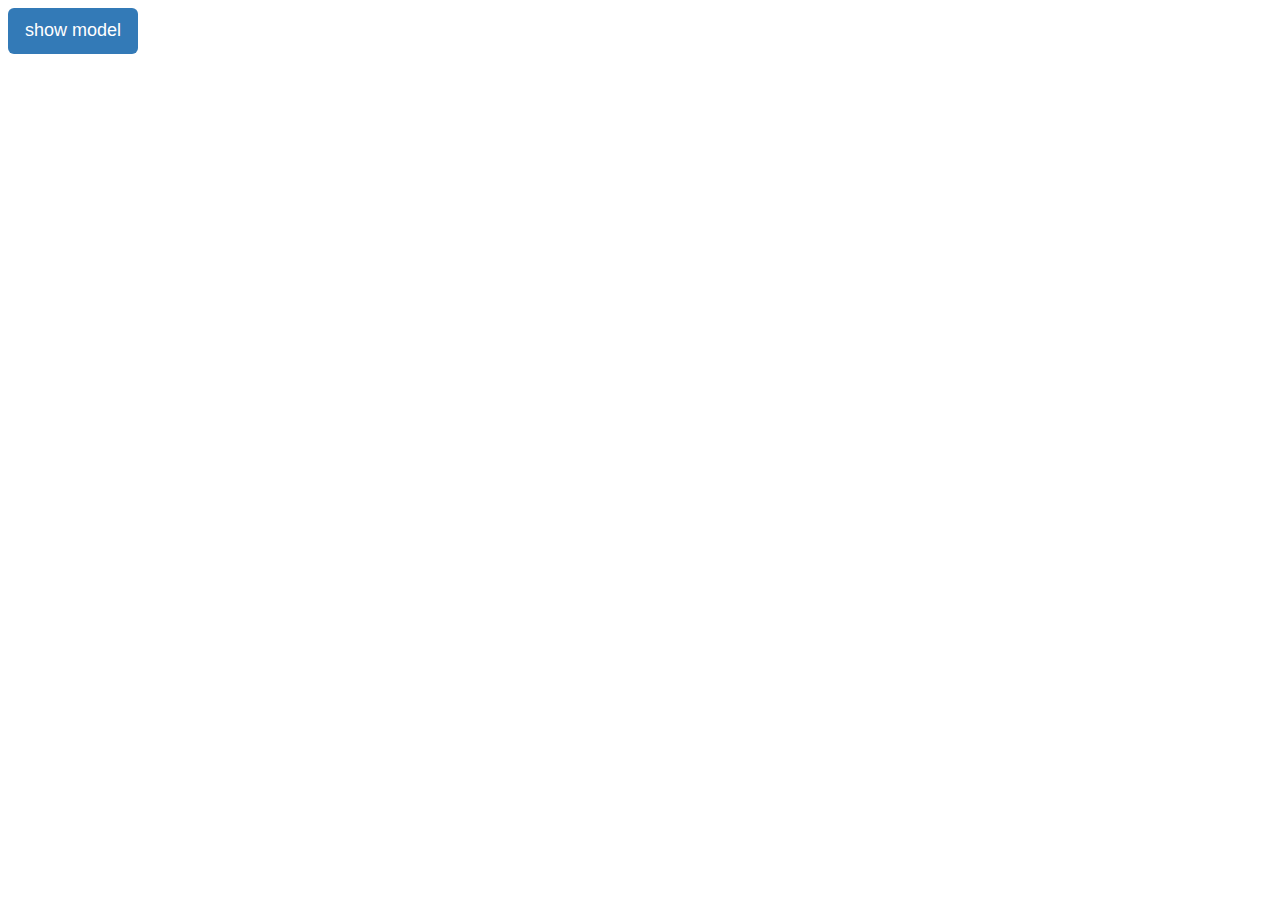
<file: model/index.html>
<!doctype html>
<head>
	<meta charset="utf-8">
	<title>阿里编程测验题</title>
	<link rel="stylesheet" type="text/css" href="model.css">
</head>
<body>
	<button id="showModel" class="btn-primary">show model</button>
	<div class="mask" id="mask"></div>
	<div class="model" id="model">
		<div class="model-content">
			<div class="model-header">
				<div class="title">title</div>
				<span id="close2">×</span>
			</div>
			<div class="model-body">
				<p class="content">This is content!</p>
			</div>
			<div class="model-footer">
				<button class="btn-close" id="close1">Close</button>
			</div>
		</div>
	</div>
	<script type="text/javascript" src="model.js"></script>
</body>
</file>
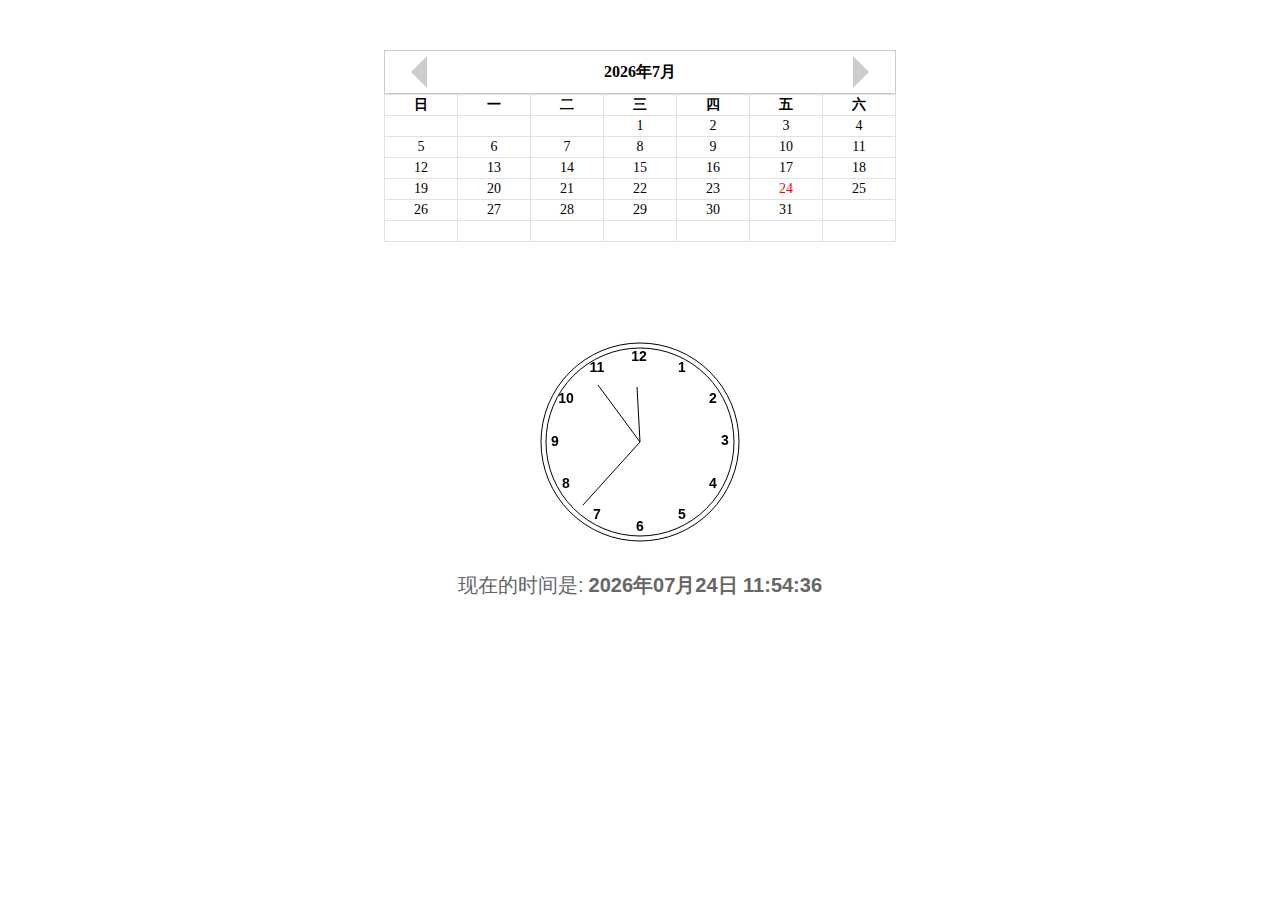
<file: demos/clock/index.html>
<!DOCTYPE html>
<html>
<head>
	<meta charset="utf-8">
	<title>百度测评(日历)&ampcanvas绘制时钟</title>
	<link rel="stylesheet" type="text/css" href="clock.css">
</head>
<body>
	<div class="calendar-container">
		<div class="calendar-header">
			<span class="arrow left-arrow" id="previous-month"></span>
			<span class="date-show" id="date-show"></span>
			<span class="arrow right-arrow" id="next-month"></span>
		</div>
		<table>
	    <thead>
	      <tr><th>日</th><th>一</th><th>二</th><th>三</th><th>四</th><th>五</th><th>六</th></tr>
	    </thead>
	    <tbody>
        <tr><td></td><td></td><td></td><td></td><td></td><td></td><td></td></tr>
        <tr><td></td><td></td><td></td><td></td><td></td><td></td><td></td></tr>
        <tr><td></td><td></td><td></td><td></td><td></td><td></td><td></td></tr>
        <tr><td></td><td></td><td></td><td></td><td></td><td></td><td></td></tr>
        <tr><td></td><td></td><td></td><td></td><td></td><td></td><td></td></tr>
        <tr><td></td><td></td><td></td><td></td><td></td><td></td><td></td></tr>
	    </tbody>
		</table>
	</div>
	<div id="clock-container">
		<canvas id="clock" width="200" height="200"></canvas>
	</div>
	<div class="time-container">
		<p>现在的时间是:<span id="time"></span></p>
	</div>
	<script type="text/javascript" src="clock.js"></script>
	<script type="text/javascript" src="calendar.js"></script>
</body>
</html>
</file>
<file: model/model.css>
.btn-primary{
	display: inline-block;
	font-size: 18px;
	padding: 10px 16px;
	line-height: 1.33;
	border-radius: 6px;
	border: 1px solid transparent;
	color: #fff;
	background-color: #337ab7;
}
.btn-primary:hover{
	background-color: #2e6da4;
}
.btn-close{
	display: inline-block;
	padding: 8px 10px;
	font-size: 16px;
	border-radius: 4px;
	border: 1px solid #ccc;
	background-color: #fff;
	color: #000;
}
.btn-close:hover{
	background-color: #ddd;
}
.mask{
	position: fixed;
	left: 0;
	top: 0;
	width: 100%;
	height: 100%;
	background-color: rgba(7, 17, 27, 0.3);
	z-index: 50;
	display: none;
}
.model{
/*	display: none;*/
	opacity: 0;
	position: relative;
	width: 50%;
	margin: 30px auto;
	z-index: 100;
	animation:myfirst 5s;
}
.model .model-content{
	background-color: #fff;
	border: 1px solid #ccc;
	border-radius: 6px;
	box-shadow: 0 0 10px rgba(0, 0, 0, 0.6);
	font-family: 'PingFang SC', 'STHeitiSC-Light', 'Helvetical-Light', arial, sans-serif;
}
.model-header{
	display: flex;
	line-height: 24px;
	height: 24px;
	padding: 10px 15px;
	border-bottom: 1px solid #ccc;
}
.model-header .title{
	font-size: 20px;
	flex: 1;
}
.model-header span{
	display: inline-block;
	flex: 0 0 20px
	width: 20px;
	font-size: 18px;
	font-weight: 700;
	color: #ccc;
}
.model-header span:hover{
	color: #666;
}
.model-body{
	padding: 15px;
	border-bottom: 1px solid #ccc;
}
.model-body .content{
	font-size: 18px;
	line-height: 20px;
	height: 20px;
}
.model-footer{
	padding: 10px 15px;
	text-align: right;
}
</file>
<file: demos/clock/clock.css>
body,html{
	padding: 0;
	margin: 0;
	font-size: 14px;
	color:#000;
}
.calendar-container{
	width: 40%;
	margin: 50px auto;
}
.calendar-container table{
	border-collapse: collapse;
	width: 100%;
	table-layout: fixed;
}
.calendar-header{
	display: flex;
	display: -webkit-flex;
	font-size: 16px;
	font-weight: 700;
	line-height: 32px;
	border: 1px solid #ccc;
	padding: 5px 10px;
}
.calendar-header .arrow{
	display: inline-block;
	flex: 0, 0, 32px;
}
.left-arrow, .right-arrow{
	width: 0;
	height: 0;
	font-size: 0;
	border: 16px solid transparent;
}
.right-arrow{
	border-left-color: #ccc;
}
.right-arrow:hover{
	border-left-color: #999;
}
.left-arrow{
	border-right-color: #ccc;
}
.left-arrow:hover{
	border-right-color: #999;
}
.calendar-header .date-show{
	flex: 1;
	text-align: center;
}
td,th{
	border: 1px solid #e1e1e1;
	padding: 0;height: 20px;
	line-height: 20px;
	text-align: center;
}
.current{
	color:red;
}
#clock-container{
	display: block;
	width: 200px;
	height: 200px;
	margin: 100px auto 0;
}
.time-container{
	text-align: center;
	font-size: 20px;
	font-family: 'PingFang SC', 'STHeitiSC-Light', 'Helvetical-Light', arial, sans-serif;
	padding: 10px;
	color: #666;
}
#time{
	margin-left: 5px;
	font-weight: 700;
}
</file>
